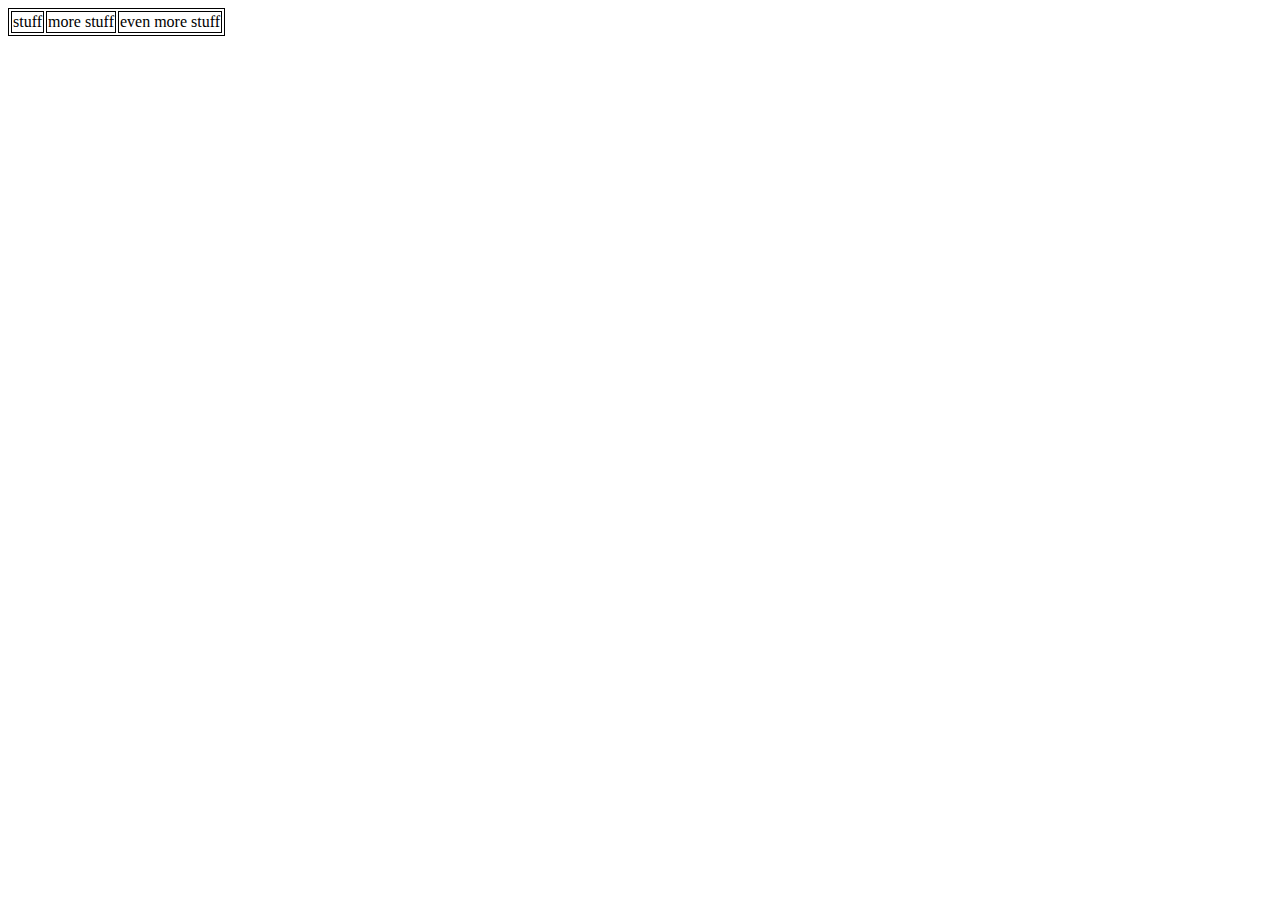
<file: index.html>
<!DOCTYPE html>
<html>
  <head>
    <meta charset="utf-8">
    <link rel="stylesheet" href="style.css">
    <title>Pizza Odyssey</title>
  </head>
  <body>
    <div id="forgroundbackground">


    </div>
    <script type="text/javascript" src='app.js'>
    </script>
  </body>
</html>
</file>
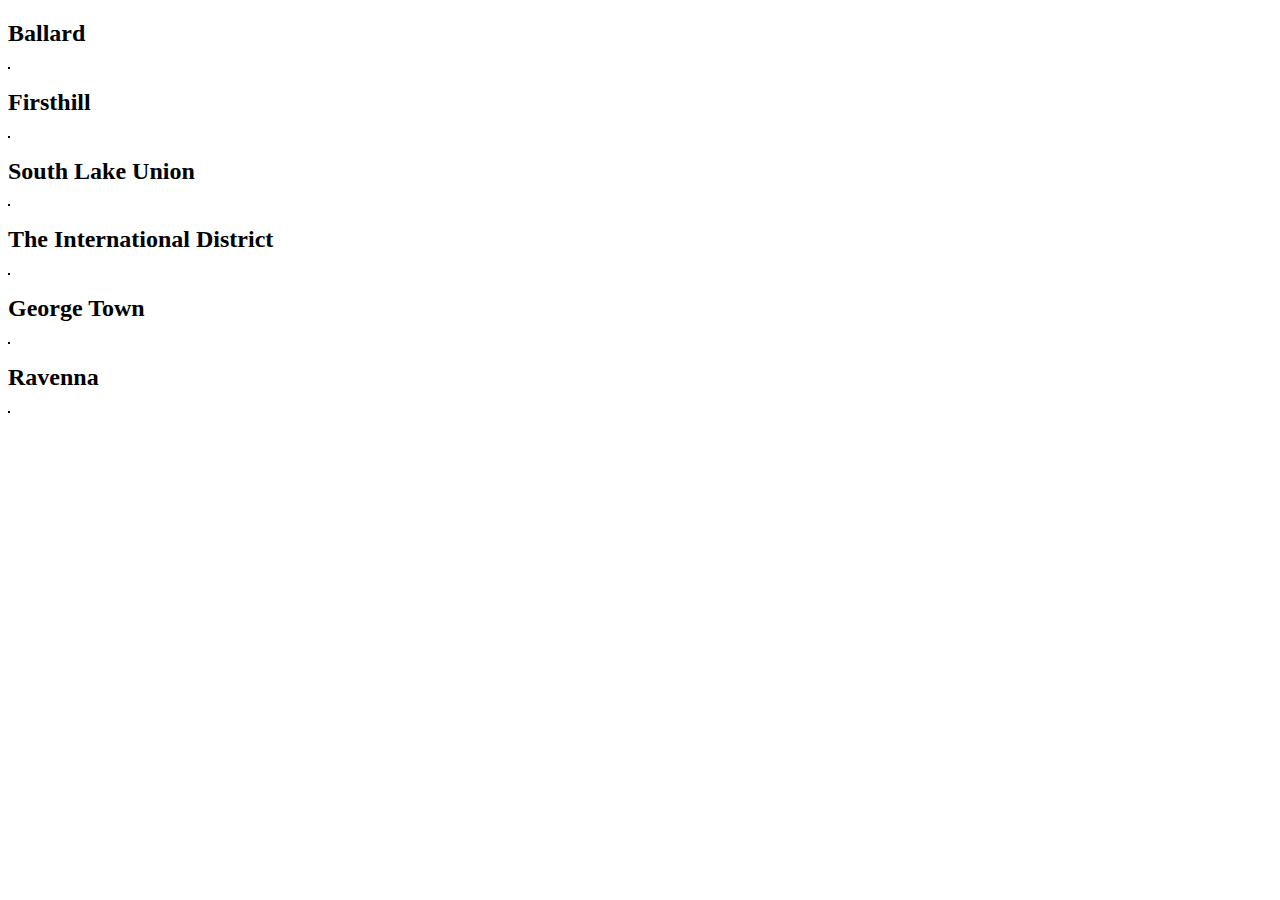
<file: sales-data.html>
<!DOCTYPE html>
<html>
  <head>
    <meta charset="utf-8">
    <title>Pizza Odyssey</title>
    <link rel="stylesheet" href="style.css" >
  </head>
  <body>
    <h2>Ballard</h2>
    <table id="ballard">

    </table>


    <h2>Firsthill</h2>
    <table id="firsthill">

    </table>


    <h2>South Lake Union</h2>
    <table id="southlakeunion">

    </table>


    <h2>The International District</h2>
    <table id="theinternationaldistrict">

    </table>
    <h2>George Town</h2>
    <table id="georgetown">

    </table>


    <h2>Ravenna</h2>
    <table id="ravenna">

    </table>
    

    <script type="text/javascript" src="sales-apps.js">
    </script>
  </body>
</html>
</file>
<file: style.css>
table, th, td {
   border: 1px solid black;
}
</file>
